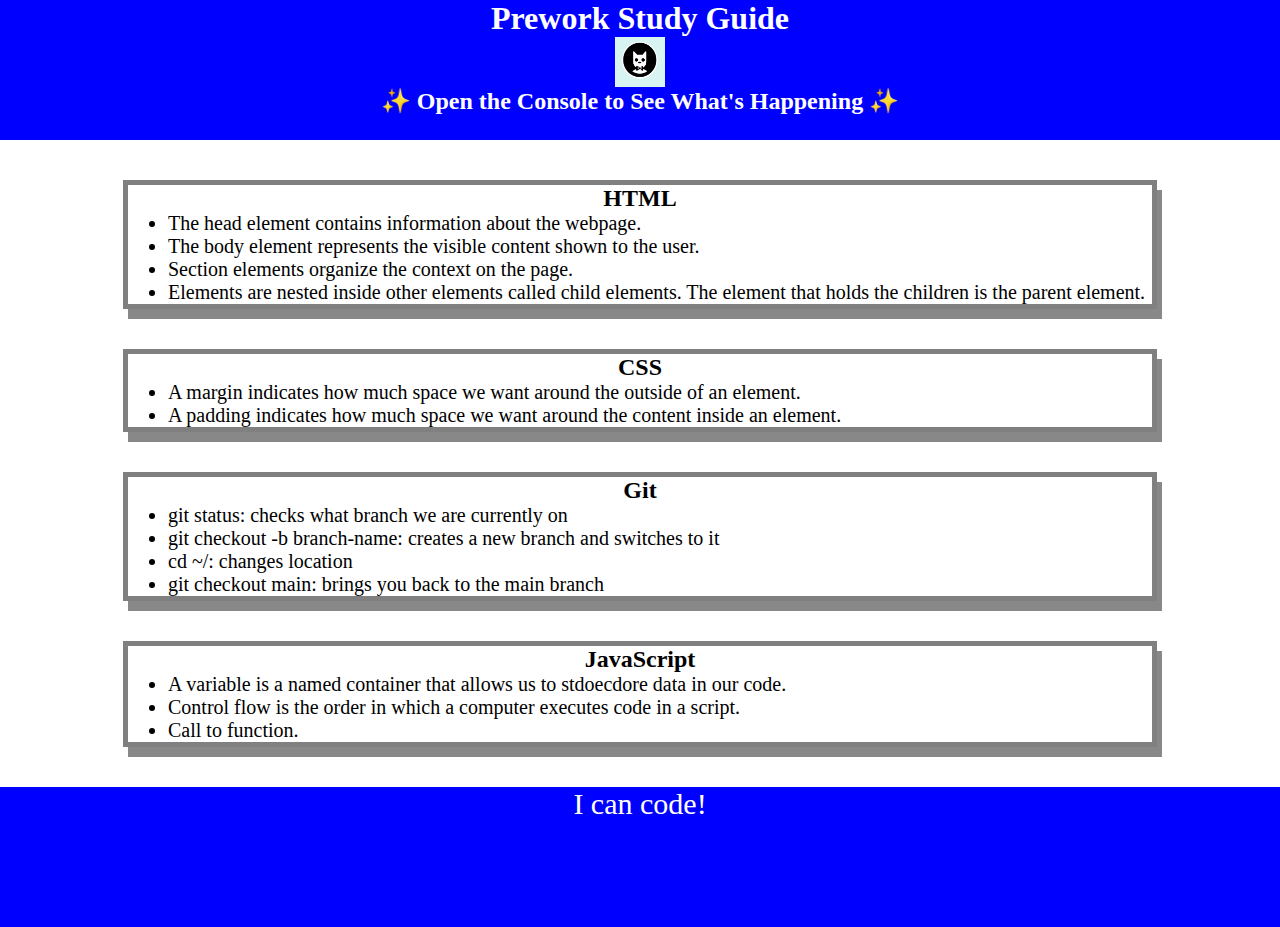
<file: index.html>
<!DOCTYPE html>
<html lang="en">
  <head>
    <meta charset="UTF-8" />
    <meta http-equiv="X-UA-Compatible" content="IE=edge" />
    <meta name="viewport" content="width=device-width, initial-scale=1.0" />
    <link rel="stylesheet" href="./assets/style.css">
    <title>Prework Study Guide</title>
  </head>
  <body>
    <header id="top">
      <h1>Prework Study Guide</h1>
      <img src="./assets/bowtie-cat.png" alt="Profile image of cat wearing a bow tie." />
      <h2>✨ Open the Console to See What's Happening ✨</h2>
      
    </header>
    <main>
      <section class="card" id="html-section">

        <h2>HTML</h2>
     <ul>
      <li>The head element contains information about the webpage.</li>
      <li>The body element represents the visible content shown to the user.</li>
      <li>Section elements organize the context on the page.</li>
      <li>Elements are nested inside other elements called child elements. The element that holds the children is the parent element.</li>
      </li>
     </ul>

      </section>
   
      <section class="card" id="css-section">

        <h2>CSS</h2>
     <ul>
      <li>A margin indicates how much space we want around the outside of an element.</li>
      <li>A padding indicates how much space we want around the content inside an element.</li>
     </ul>
   
      </section>
   
      <section class="card" id="git-section">

        <h2>Git</h2>
     <ul>

      <li>git status: checks what branch we are currently on</li>
      <li>git checkout -b branch-name: creates a new branch and switches to it</li>
      <li>cd ~/: changes location</li>
      <li>git checkout main: brings you back to the main branch</li>

     </ul>
   
      </section>
   
      <section class="card" id="javascript-section">

          <h2>JavaScript</h2>
        <ul>
          <li>A variable is a named container that allows us to stdoecdore data in our code.</li>
          <li>Control flow is the order in which a computer executes code in a script.</li>
          <li>Call to function.</li>
        </ul>
   
      </section>
    </main>

    <footer>
      <p>I can code!</p>
    </footer>
    <script src="./assets/script.js"></script>
  </body>
</html>
</file>
<file: assets/style.css>
* {
    margin: 0;
    padding: 0;
}

header,
footer {
    width: 100%;
    height: 140px;
    background-color: blue;
    color: white;
}

h1,
h2 {
    text-align: center;
}

img {
    display: block;
    height: 50px;
    width: 50px;
    margin-left: auto;
    margin-right: auto;
}

ul {
    padding-left: 40px;
    font-size: 20px;
}

p {
    text-align: center;
    font-size: 30px;
  }

  .card {
    width: 80%;
    margin: 40px auto;
    border: 5px solid gray;
    box-shadow: 5px 10px #888888;
  }
</file>
